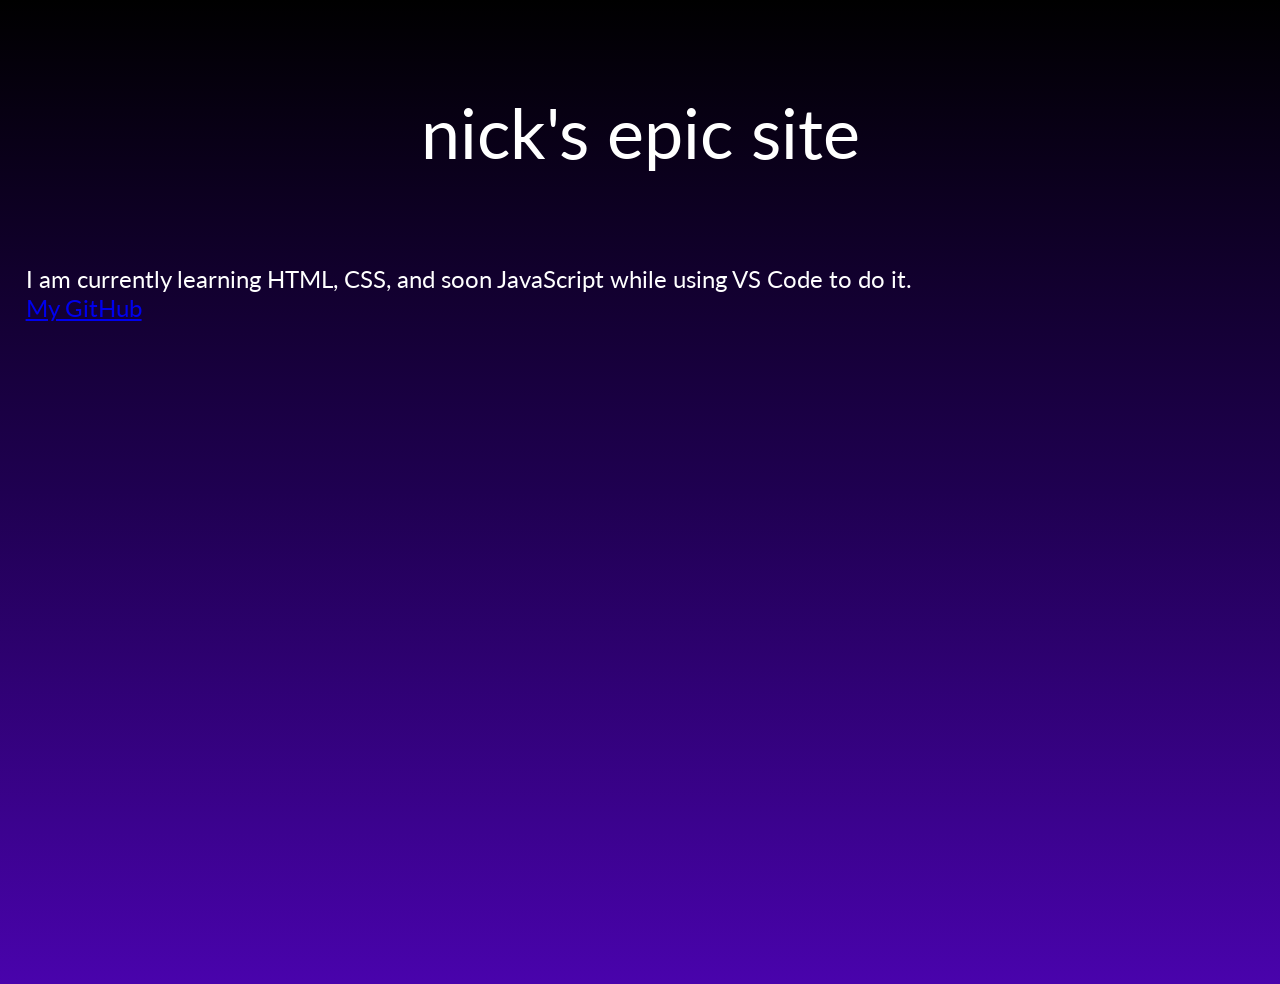
<file: index.html>
<head>
    <link rel="preconnect" href="https://fonts.googleapis.com">
    <link rel="preconnect" href="https://fonts.gstatic.com" crossorigin>
    <link href="https://fonts.googleapis.com/css2?family=Lato:wght@300;400;700;900&display=swap" rel="stylesheet">
    <meta name="viewport" content="width=device-width, initial-scale=1.0">
    <style>
        body {
            font-family: 'Lato', sans-serif;
            margin: 0;
            padding: 0;
        }

        .gradient-container {
            background: linear-gradient(to bottom, #000000, #1f0051, #4903ac);
        }

        .titlesection {
            color: #ffffff;
            text-align: center;
            font-size: clamp(3rem, 8vw, 70px);
            padding: 10vh 5vw;
        }

        .small-section1 {
            color: #ffffff;
            height: 40vh;
            display: block;
            padding-left: 2vw;
            font-size: clamp(1.5rem, 2vw, 24px);
        }

        .small-section2 {
            color: #ffffff;
            height: 40vh;
            display: block;
            align-items: center;
            justify-content: flex-start;
            padding-left: 2vw;
            font-size: clamp(1.5rem, 2vw, 24px);
        }

        @media (max-width: 768px) {
            .titlesection {
                font-size: clamp(3rem, 10vw, 70px);
            }
            .small-section1 {
                font-size: clamp(1.5rem, 6vw, 24px);
            }
        }

        @media (max-width: 480px) {
            .titlesection {
                font-size: clamp(3rem, 12vw, 70px);
            }
            .small-section1 {
                font-size: clamp(1.5rem, 8vw, 24px);
            }
        }
    </style>
    <title>Nick's Epic Website</title>
</head>

<body>
    <div class="gradient-container">
        <section class="titlesection">
            nick's epic site
        </section>
        <section class="small-section1">
            I am currently learning HTML, CSS, and soon JavaScript while using VS Code to do it.<br>
            <a href="https://github.com/anickname028">My GitHub</a>
        </section>
        <section class="small-section2">
        </section>
    </div>
</body>
</file>
